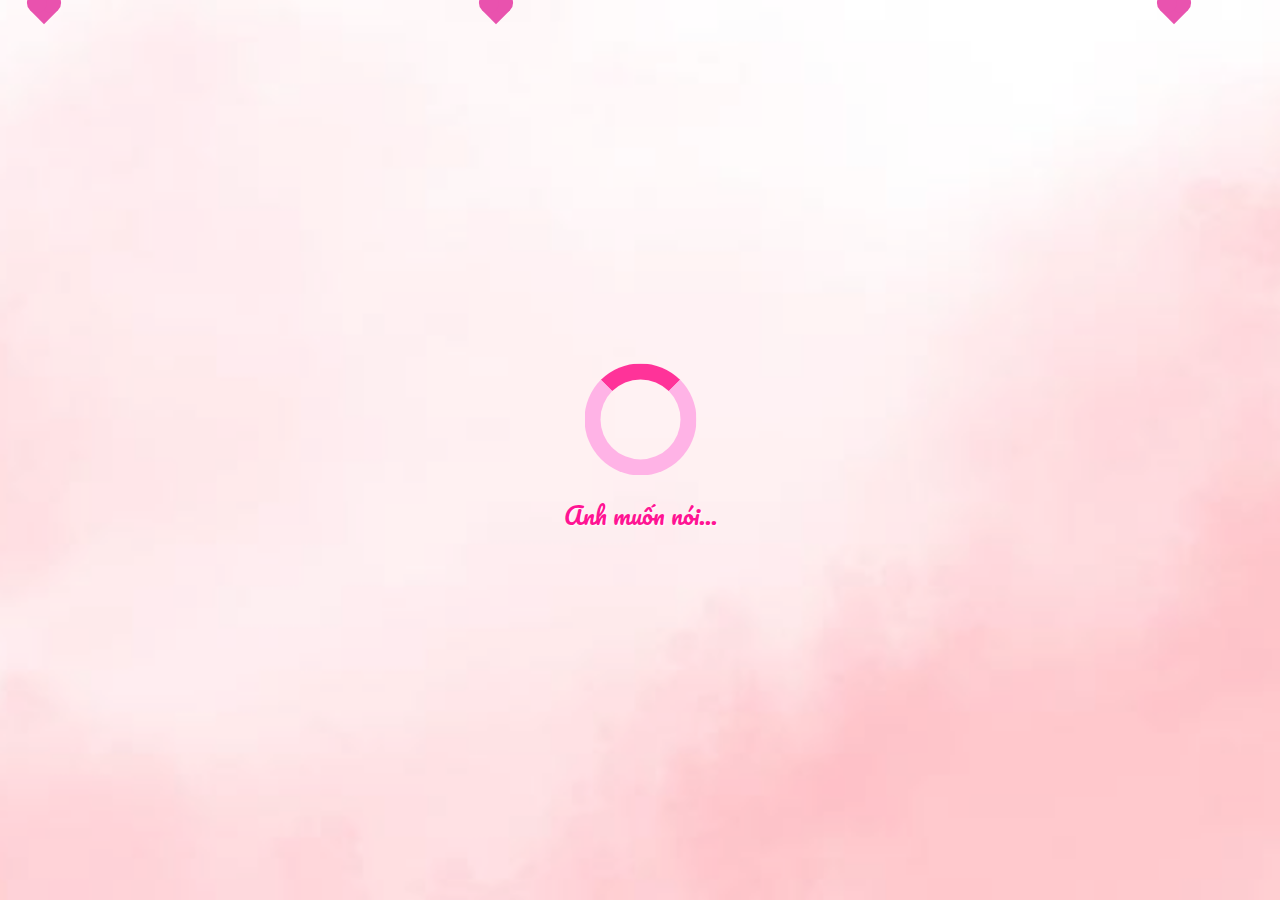
<file: load.html>
<!DOCTYPE html>
<html lang="en">
<head>
  <meta charset="UTF-8" />
  <meta name="viewport" content="width=device-width, initial-scale=1.0" />
  <title>Doiii Xiuuu Nhoaaa</title>
  <link href="https://fonts.googleapis.com/css2?family=Pacifico&display=swap" rel="stylesheet" />
  <style>
    * {
      margin: 0;
      padding: 0;
      box-sizing: border-box;
    }

    body {
      height: 100vh;
      background: url('./Arts/background2.jpg') no-repeat center center fixed;
      background-size: cover;
      position: relative;
      font-family: 'Pacifico', cursive;
    }

    /* Overlay background for better contrast */
    .overlay {
      position: absolute;
      top: 0;
      left: 0;
      width: 100%;
      height: 100%;
      background-color: rgba(255, 255, 255, 0.3);
      z-index: 0;
    }

    .loading {
      position: absolute;
      top: 50%;
      left: 50%;
      transform: translate(-50%, -50%);
      display: flex;
      flex-direction: column;
      align-items: center;
      z-index: 1;
    }

    .spinner {
      border: 1em solid #ffb3e6;
      border-top: 1em solid #ff3399;
      border-radius: 50%;
      width: 7em;
      height: 7em;
      animation: spin 3s linear infinite;
    }

    .loading p {
      font-size: 1.5em;
      color: #ff1493;
      margin-top: 1.2rem;
      text-shadow: 1px 1px 2px #fff;
    }

    @keyframes spin {
      0% { transform: rotate(0deg); }
      100% { transform: rotate(360deg); }
    }

    .heart {
      position: absolute;
      width: 20px;
      height: 20px;
      background-color: rgb(228, 41, 156);
      transform: rotate(45deg);
      animation: fall linear infinite;
      opacity: 0.8;
    }

    .heart::before,
    .heart::after {
      content: "";
      position: absolute;
      width: 20px;
      height: 20px;
      background-color: rgb(228, 41, 156);
      border-radius: 50%;
    }

    .heart::before {
      top: -10px;
      left: 0;
    }

    .heart::after {
      left: -10px;
      top: 0;
    }

    @keyframes fall {
      0% {
        transform: translateY(-10vh) rotate(45deg);
        opacity: 1;
      }
      100% {
        transform: translateY(110vh) rotate(45deg);
        opacity: 0;
      }
    }
  </style>
</head>
<body>

  <div class="overlay"></div>

  <div id="loading" class="loading">
    <div class="spinner"></div>
    <p>Anh muốn nói...</p>
  </div>

  <script>
    function createHeart() {
      const heart = document.createElement('div');
      heart.className = 'heart';
      heart.style.left = Math.random() * 100 + 'vw';
      heart.style.animationDuration = (Math.random() * 2 + 3) + 's';
      document.body.appendChild(heart);

      setTimeout(() => {
        heart.remove();
      }, 5000);
    }

    setInterval(createHeart, 200);
    setTimeout (()=>{
        window.location.href="end.html"
    },5000)
  </script>
</body>
</html>
</file>
